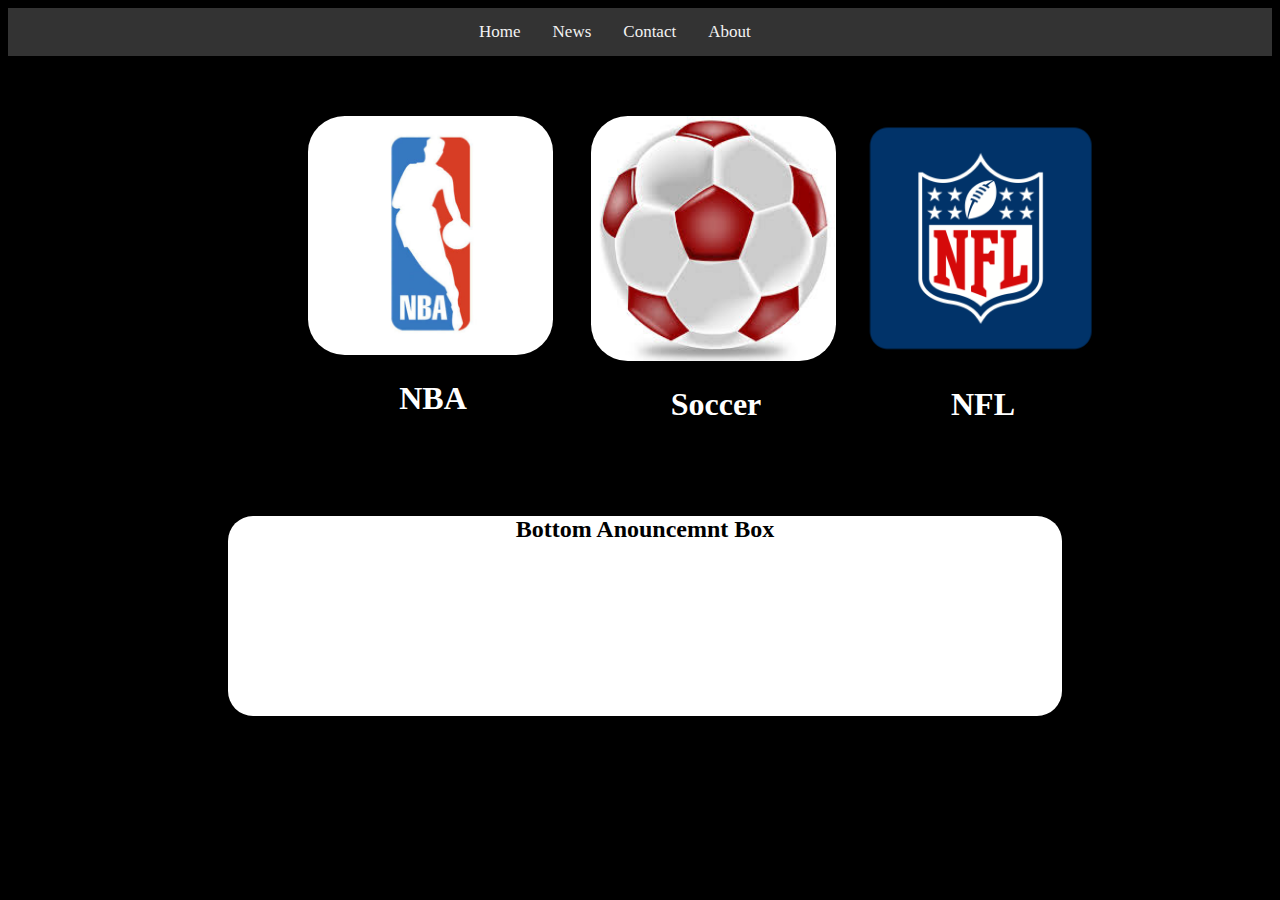
<file: index.html>
<!DOCTYPE html>
<html lang="en">
  <head>
    <meta charset="utf-8" />
    <link rel="icon" href="%PUBLIC_URL%/favicon.ico" />
    <meta name="viewport" content="width=device-width, initial-scale=1" />
    <meta name="theme-color" content="#000000" />
    <link rel="stylesheet" href="main.css" />
    <meta name="description" content="" />

    <title>Sports.com</title>
  </head>
  <body>
      
    <div class="topnav">
        <div class="innernav">
            <a class="active" href="#home">Home</a>
            <a href="#news">News</a>
            <a href="#contact">Contact</a>
            <a href="#about">About</a>
        </div>
      
    </div>

    <div id="boxes">
      <div id="column1">
        <a href="nba.html">
          <img id="image1" src="nba-logo.jpg" onmouseover="img_increase()" onmouseout="img_decrease()">
        </a>
        <div>
            <div class="text"><h1>NBA</h1></div>
        </div>
        
    </div>
      <div id="column2">
          <a href="/soccer.html">
            <img id="image2" src ="soccer logo.jpeg" onmouseover="img_increase()" onmouseout="img_decrease()"></a>
          <h1>Soccer</h1>
        </div>
      <div id="column3">
          <a href="/nfl.html" ><img id="image3" src="NFL_logo.png" onmouseover="img_increase()" onmouseout="img_decrease()"></a>
          <h1>NFL</h1>
        </div>
    </div>

    <div id="bottombox">
        <h2>Bottom Anouncemnt Box</h2>
    </div>
      
    </div>

    
    <script>

      function img_increase()
      {

          document.getElementById("image1").style.width="200px";
          document.getElementById("image2").style.width="200px";
          document.getElementById("image3").style.width="200px";
        
      } 

      function img_decrease()
      {
         document.getElementById("image1").style.width="245px";
         document.getElementById("image2").style.width="245px";
         document.getElementById("image3").style.width="245px";
      }

    </script>


  </body>
</html>
</file>
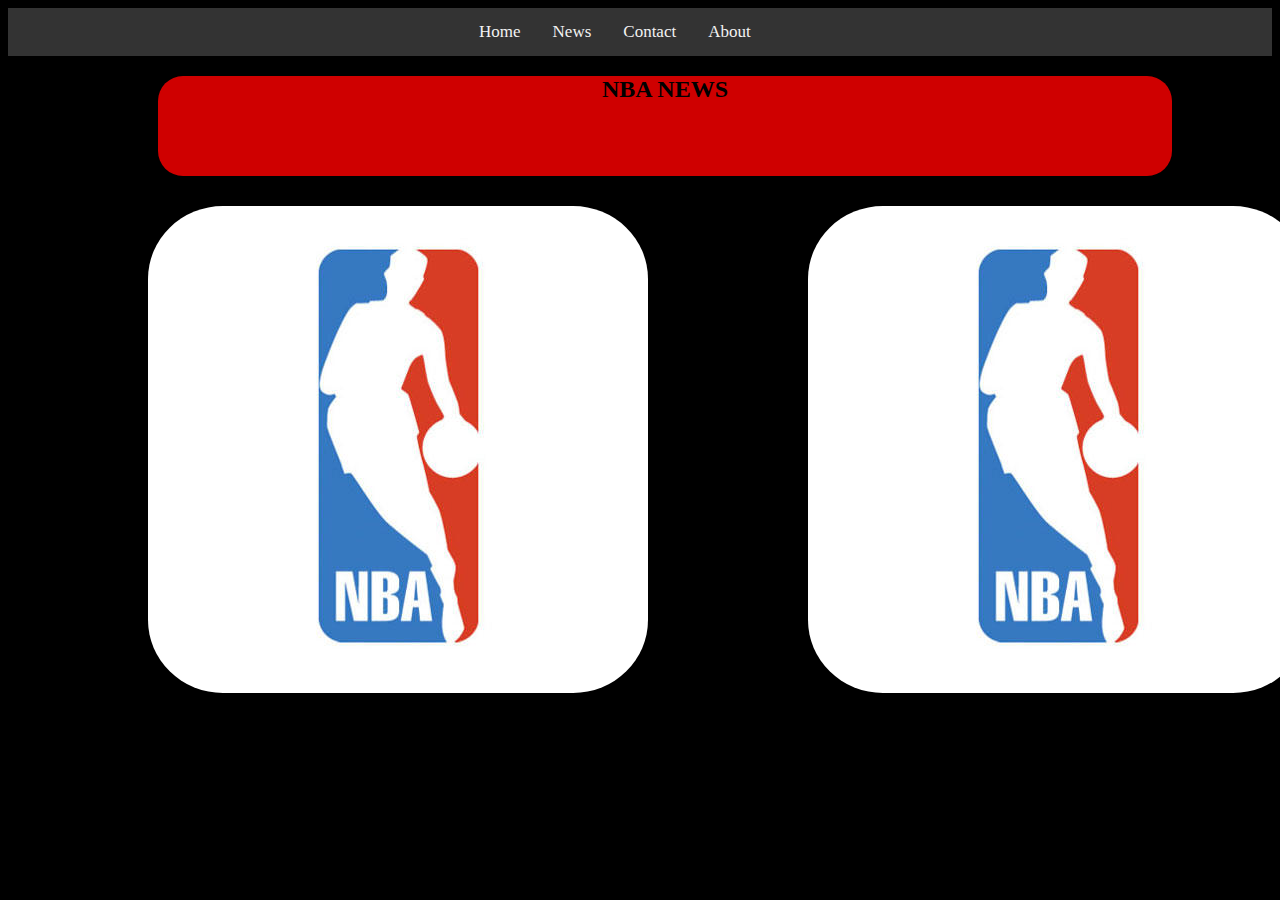
<file: nba.html>
<!DOCTYPE html>
<html lang="en">
  <head>
    <meta charset="utf-8" />
    <link rel="icon" href="%PUBLIC_URL%/favicon.ico" />
    <meta name="viewport" content="width=device-width, initial-scale=1" />
    <meta name="theme-color" content="#000000" />
    <link rel="stylesheet" href="main.css" />
    <meta name="description" content="" />

    <title>Sports.com</title>
  </head>
  <body>
    <div class="topnav">
      <div class="innernav">
        <a class="active" href="/index.html">Home</a>
        <a href="#news">News</a>
        <a href="#contact">Contact</a>
        <a href="#about">About</a>
      </div>
    </div>

    <div id="nba-boxes">
      <h2>NBA NEWS</h2>
    </div>
    <div id="news-box">
      <div id="news-box1"><img src="nba-logo.jpg" /></div>
      <div id="news-box2"><img src="nba-logo.jpg" /></div>
    </div>
  </body>
</html>
</file>
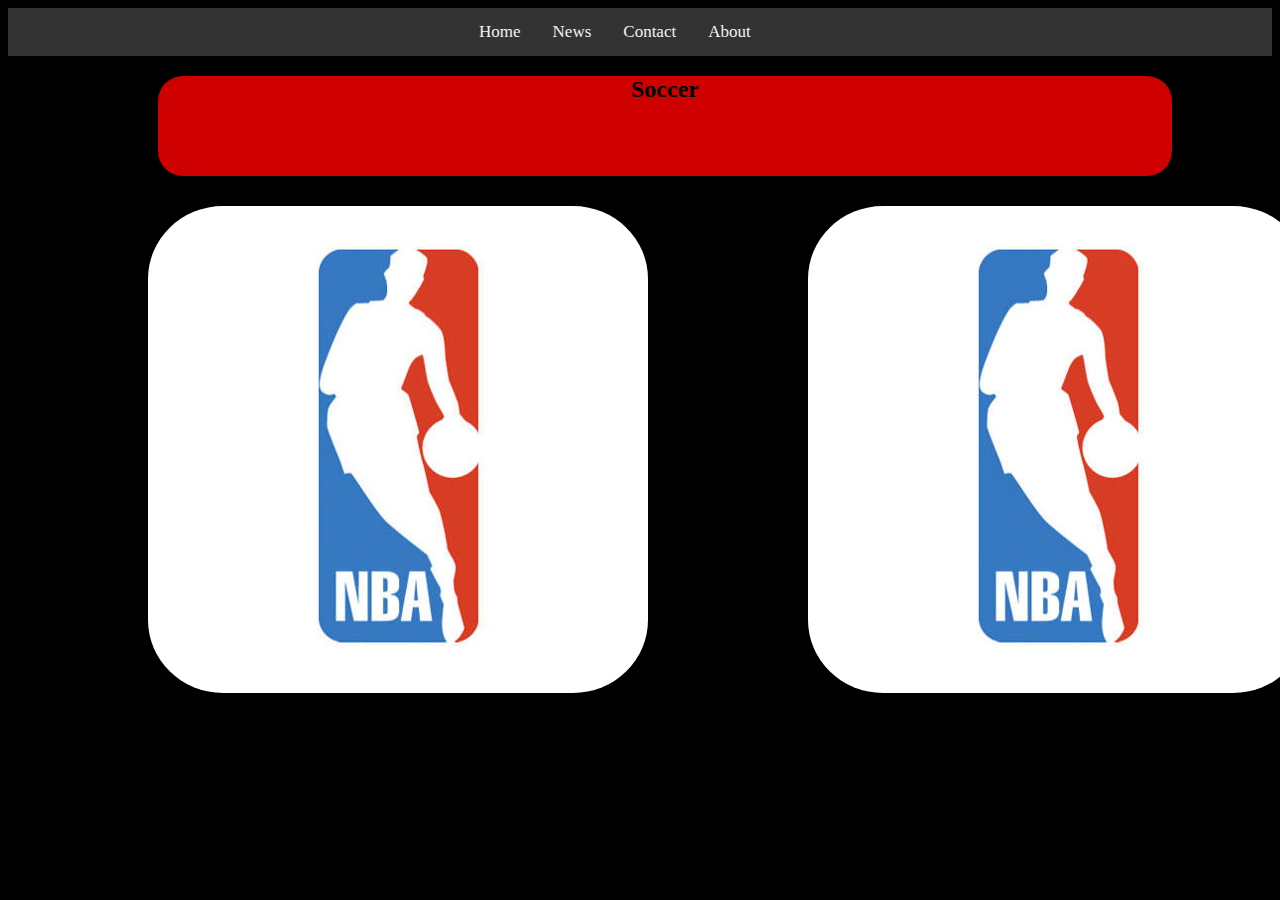
<file: soccer.html>
<!DOCTYPE html>
<html lang="en">
  <head>
    <meta charset="utf-8" />
    <link rel="icon" href="%PUBLIC_URL%/favicon.ico" />
    <meta name="viewport" content="width=device-width, initial-scale=1" />
    <meta name="theme-color" content="#000000" />
    <link rel="stylesheet" href="main.css" />
    <meta name="description" content="" />

    <title>Sports.com</title>
  </head>
  <body>
    <div class="topnav">
      <div class="innernav">
        <a class="active" href="/index.html">Home</a>
        <a href="#news">News</a>
        <a href="#contact">Contact</a>
        <a href="#about">About</a>
      </div>
    </div>

    <div id="nba-boxes">
      <h2>Soccer</h2>
    </div>
    <div id="news-box">
      <div id="news-box1"><img src="nba-logo.jpg" /></div>
      <div id="news-box2"><img src="nba-logo.jpg" /></div>
    </div>
  </body>
</html>
</file>
<file: main.css>
body {
  color: white;
  background-color: black;
}

.topnav {
  overflow: hidden;
  background-color: #333;
  text-align: center;
}

.innernav {
  margin-left: 36%;
}

.topnav a {
  float: left;
  color: #f2f2f2;
  text-align: center;
  padding: 14px 16px;
  text-decoration: none;
  font-size: 17px;
}

.topnav a:hover {
  background-color: red;
  color: black;
}

#boxes {
  width: 800px;
  height: 300px;
  margin-top: 60px;
  margin-left: 300px;
  margin-right: 100px;
  background-color: black;
}
#boxes img {
  height: 400x;
  width: 245px;
  border-radius: 15%;
}

#column1 {
  background: black;
  width: 250px;
  height: 400px;
  float: left;
}

#column1:hover .overlay {
  height: 100%;
}
#column2 {
  background: black;
  width: 250px;
  height: 400px;
  float: left;
  margin-left: 33px;
}
#column3 {
  background: black;
  width: 250px;
  height: 400px;
  float: right;
}

#bottombox {
  margin-top: 100px;
  margin-left: 220px;
  margin-right: 210px;
  height: 200px;
  width: auto;
  background: white;
  border-radius: 25px;
}
h1 {
  text-align: center;
}
h2 {
  color: black;
  text-align: center;
}

/*
NBA page CSS
*/

#nba-boxes {
  height: 100px;
  margin-bottom: 30px;
  margin-left: 150px;
  margin-right: 100px;
  background-color: rgb(207, 0, 0);
  border-radius: 25px;
}

#nba-boxes img {
  height: 400x;
  width: 245px;
  border-radius: 15%;
}

#nba-bottombox {
  margin-top: 20px;
  margin-left: 20px;
}

#news-box {
  display: inline-flex;
  justify-content: center;
}

#news-box1 {
  margin-left: 140px;
  margin-right: 40px;
}

#news-box2 {
  margin-left: 120px;
  margin-right: 40px;
}

#news-box img {
  border-radius: 15%;
}
</file>
